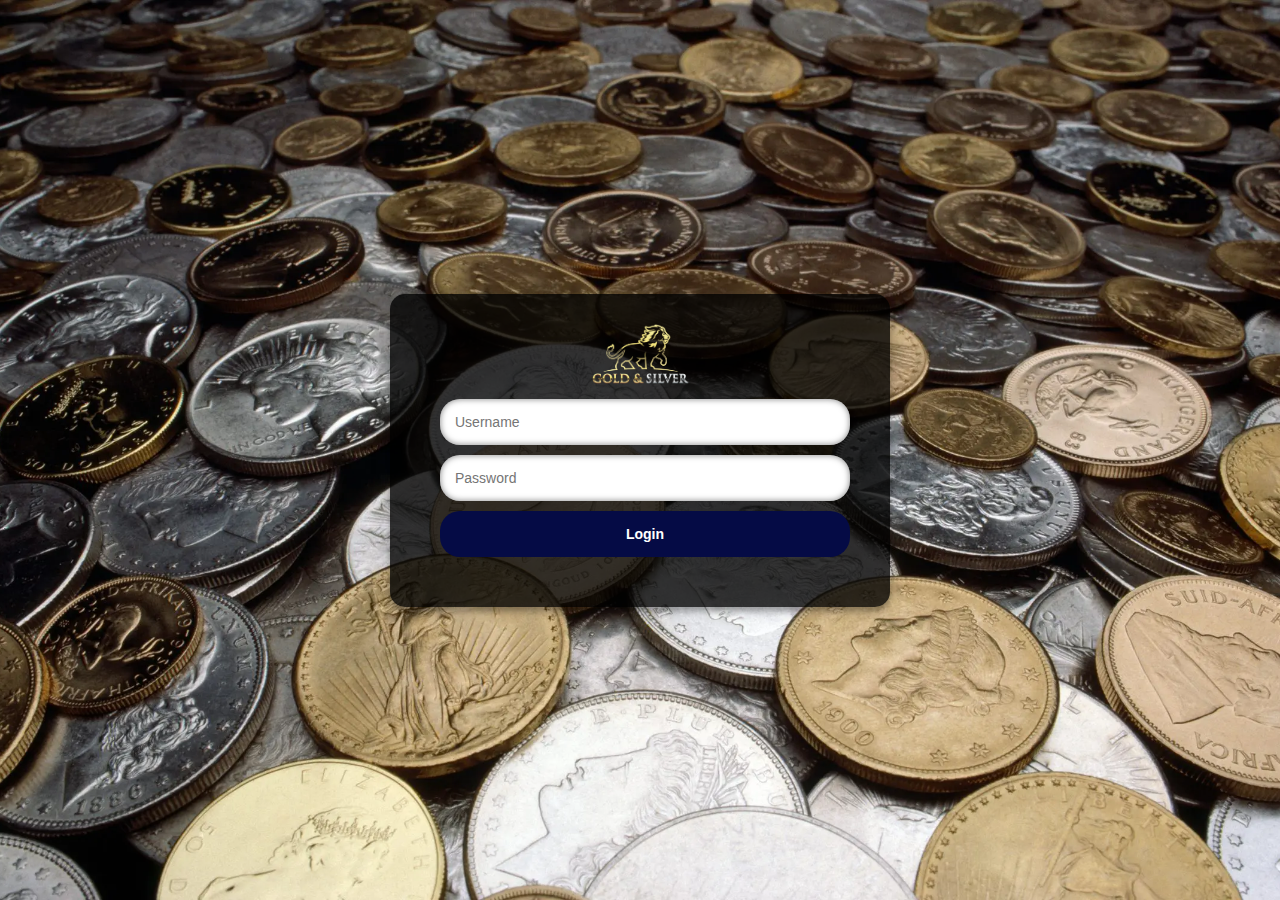
<file: index.html>
<!DOCTYPE html>
<html lang="en">
<head>
    <meta charset="UTF-8">
    <meta name="viewport" content="width=device-width, initial-scale=1.0">
    <title>Login Page</title>
    <link type="text/css" rel="stylesheet" href="style.css">
</head>

<body>
    <div id="login_bkg" class="bkg">
        <form name="login_authentication" action="./home.html">

            <div class="login_container">
                <div id="login_logo"></div>
                <input id="username" class="login_element" type="text" name="username" placeholder="Username" required pattern="[a-zA-Z0-9]+">

                <input id="password" class="login_element" type="password" name="password" placeholder="Password" required pattern="[a-zA-Z0-9]+">

                <button class="login_element btn_generic" type="button" onclick="authenticate()">Login</button>
            </div>

        </form>
    </div>

    <!-- SCRIPTS -->
    <script src="./scriptLogin.js"></script>

</body>

</html>
</file>
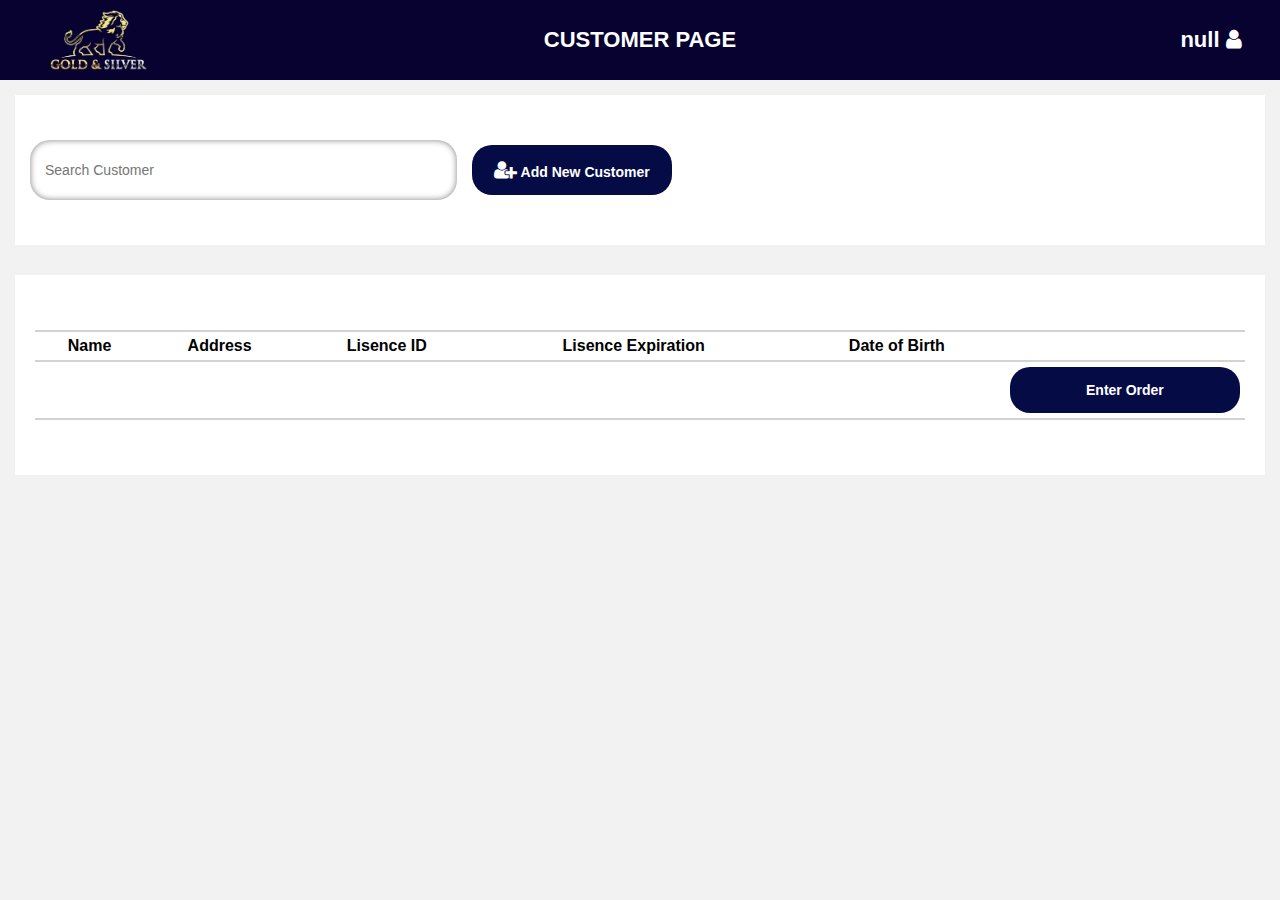
<file: customer.html>
<!DOCTYPE html>
<html lang="en">
<head>
    <meta charset="UTF-8">
    <meta name="viewport" content="width=device-width, initial-scale=1.0">
    <title>Customer Page</title>
    <link type="text/css" rel="stylesheet" href="style.css">
    <link rel="stylesheet" href="https://cdnjs.cloudflare.com/ajax/libs/font-awesome/4.7.0/css/font-awesome.min.css">
    <script src="https://ajax.googleapis.com/ajax/libs/jquery/2.1.1/jquery.min.js"></script>
</head>

<body>
    <div id="customer_bkg" class="bkg">

        <!-- HEADER BEGIN -->
        <header>
            <div id="header_bkg">
                <div id="header_logo" class="header_item" onclick='window.location.href = "./home.html"'></div>
                <div id="header_title" class="header_item"></div>
                <div id="header_icon" class="header_item" onclick='window.location.href = "./index.html"'>User Name <i class='fa fa-user'></i></div>
            </div>
        </header>
        <!-- HEADER END -->

        <div class="customer_btn_container">
            <div class="input_group">
                <input id="search_customer_input" type="text" placeholder="Search Customer" class="form_control" oninput="openMatchesFunction()"/>
                <div id="matches_container">
                    <ul id="matches_dropdown" class="hidden_matches">
                        <div id="close_matches_dropdown" onclick="closeMatchesFunction()">x</div>
                    </ul>
                </div>
                <!-- Content populated by customerScript.js -->
            </div>
            <button id="btn_add_new_customer" class="btn_generic open_modal" type="button"><i class="fa fa-user-plus" style="font-size: 20px;"></i> Add New Customer</button>
        </div>
        <div class="blur_bg hidden_blur"></div>
        
        <div class="modal_content hidden_modal">
            <div class="modal_header">
                <h3>Add New Customer</h3>
                <button id="close_modal_x" class="close_modal">&times;</button>
            </div>
            <div class="modal_body">
                <form id="customer_popup_form" name="my_form" action="">
                    <div id="popup_col_1">
                        <input name="fname" class="customer_popup_input" type="text" placeholder="First Name">
                        <input name="lname" class="customer_popup_input" type="text" placeholder="Last Name">
                        <input name="id" class="customer_popup_input" type="text" placeholder="ID #">
                        <input name="exp" class="customer_popup_input" type="text" placeholder="MM/DD/YYYY   (expiration)">
                        <input name="dob" class="customer_popup_input" type="text" placeholder="MM/DD/YYYY   (date of birth)">
                    </div>
                    <div id="popup_col_2">
                        <input name="address" class="customer_popup_input" type="text" placeholder="Address">
                        <input name="city" class="customer_popup_input" type="text" placeholder="City">
                        <select name="state" class="customer_popup_input">
                            <option value="AL">State</option>
                            <option value="AL">Alabama</option>
                            <option value="AK">Alaska</option>
                            <option value="AZ">Arizona</option>
                            <option value="AR">Arkansas</option>
                            <option value="CA">California</option>
                            <option value="CO">Colorado</option>
                            <option value="CT">Connecticut</option>
                            <option value="DE">Delaware</option>
                            <option value="FL">Florida</option>
                            <option value="GA">Georgia</option>
                            <option value="HI">Hawaii</option>
                            <option value="ID">Idaho</option>
                            <option value="IL">Illinois</option>
                            <option value="IN">Indiana</option>
                            <option value="IA">Iowa</option>
                            <option value="KS">Kansas</option>
                            <option value="KY">Kentucky</option>
                            <option value="LA">Louisiana</option>
                            <option value="ME">Maine</option>
                            <option value="MD">Maryland</option>
                            <option value="MA">Massachusetts</option>
                            <option value="MI">Michigan</option>
                            <option value="MN">Minnesota</option>
                            <option value="MS">Mississipi</option>
                            <option value="MO">Missouri</option>
                            <option value="MT">Montana</option>
                            <option value="NE">Nebraska</option>
                            <option value="NV">Nevada</option>
                            <option value="NH">New Hampshire</option>
                            <option value="NJ">New Jersey</option>
                            <option value="NM">New Mexico</option>
                            <option value="NY">New York</option>
                            <option value="NC">North Carolina</option>
                            <option value="ND">North Dakota</option>
                            <option value="OH">Ohio</option>
                            <option value="OK">Oklahoma</option>
                            <option value="OR">Oregon</option>
                            <option value="PA">Pennsylvania</option>
                            <option value="RI">Rhode Island</option>
                            <option value="SC">South Carolina</option>
                            <option value="SD">South Dakota</option>
                            <option value="TN">Tennessee</option>
                            <option value="TX">Texas</option>
                            <option value="UT">Utah</option>
                            <option value="VT">Vermont</option>
                            <option value="VA">Virginia</option>
                            <option value="WA">Washington</option>
                            <option value="WV">West Virginia</option>
                            <option value="WI">Wisconsin</option>
                            <option value="WY">Wyoming</option>
                        </select>
                        <input name="zip" class="customer_popup_input" type="number" placeholder="Zip">
                        <button id="btn_add_new_customer_popup" class="btn_generic close_modal" onclick="exportData()">Submit</button>
                    </div>
                </form>
            </div> 
        </div>

        <div id="selected_customer_info_container" class="hidden_customer">
            <table id="selected_customer_table">
                    <thead>
                        <tr>
                            <th class="selected_customer_cell">Name</th>
                            <th class="selected_customer_cell">Address</th>
                            <th class="selected_customer_cell">Lisence ID</th>
                            <th class="selected_customer_cell">Lisence Expiration</th>
                            <th class="selected_customer_cell">Date of Birth</th>
                            <th class="selected_customer_cell"></th>
                        </tr>
                    </thead>
                    <tbody>
                        <tr>
                            <td id="display_full_name" class="selected_customer_cell">Elephant</td>
                            <td id="display_address" class="selected_customer_cell">1000 Regent University Rd, CA 95047</td>
                            <td id="display_id" class="selected_customer_cell">Y287709485876234</td>
                            <td id="display_exp" class="selected_customer_cell">01/01/2100</td>
                            <td id="display_dob" class="selected_customer_cell">01/01/1000</td>
                            <td class="selected_customer_cell">
                                <button id="btn_enter_order" class="btn_generic" type="button" onclick='redirectToPurchase()'>Enter Order</button>
                            </td>
                        </tr>
                    </tbody>
            </table>
        </div>
    </div>
    

    

    <!-- SCRIPTS -->
    <script src="./script.js"></script>
    <script src="./scriptCustomer.js"></script>
    <script
  src="https://code.jquery.com/jquery-3.4.1.js"
  integrity="sha256-WpOohJOqMqqyKL9FccASB9O0KwACQJpFTUBLTYOVvVU="
  crossorigin="anonymous"></script>

</body>

</html>
</file>
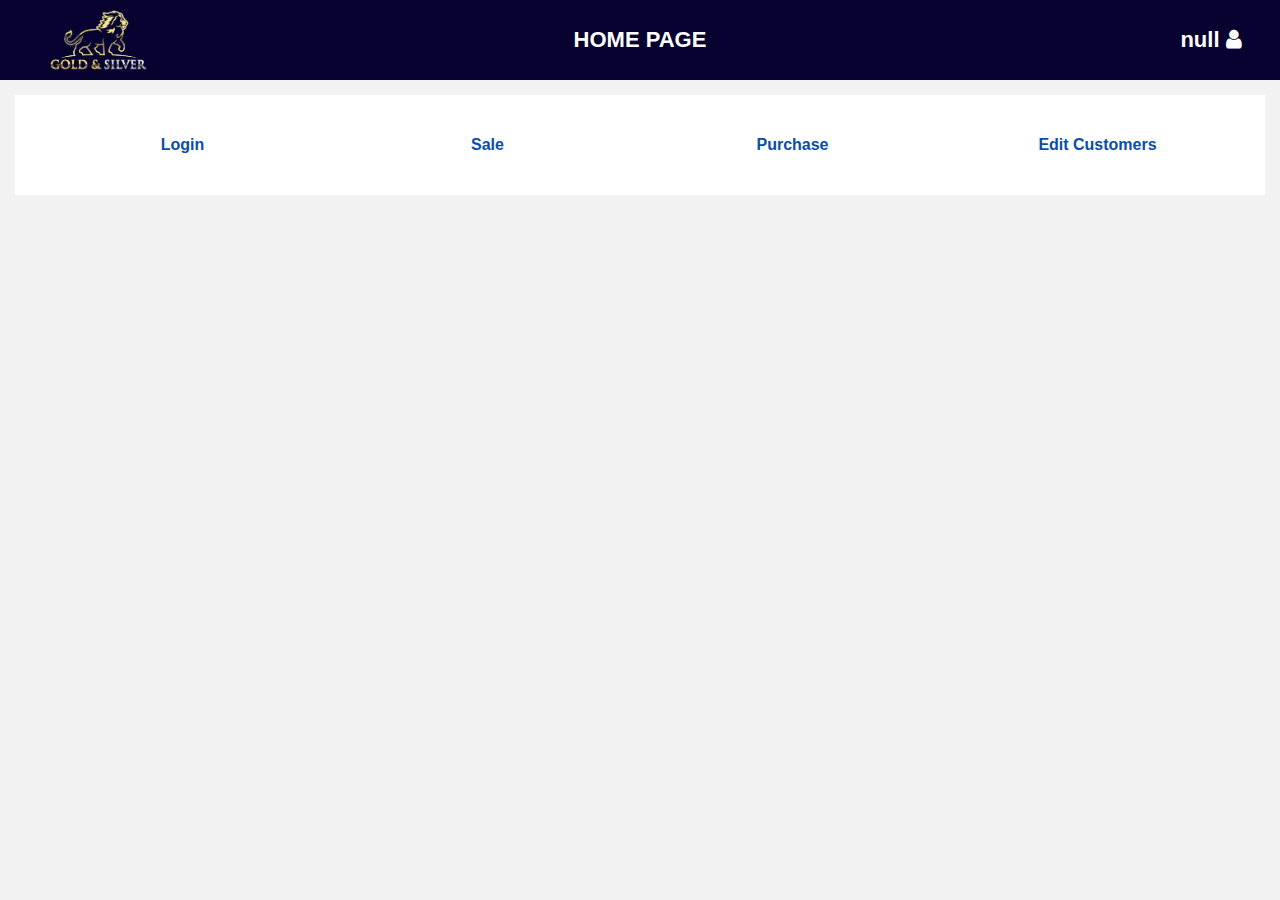
<file: home.html>
<!DOCTYPE html>
<html lang="en">
<head>
    <meta charset="UTF-8">
    <meta name="viewport" content="width=device-width, initial-scale=1.0">
    <title>Home Page</title>
    <link type="text/css" rel="stylesheet" href="style.css">
    <link rel="stylesheet" href="https://cdnjs.cloudflare.com/ajax/libs/font-awesome/4.7.0/css/font-awesome.min.css">
</head>

<body>
    <div id="home_bkg" class="bkg">

        <!-- HEADER BEGIN -->
        <header>
            <div id="header_bkg">
                <div id="header_logo" class="header_item"></div>
                <div id="header_title" class="header_item"></div>
                <div id="header_icon" class="header_item" onclick='window.location.href = "./index.html"'>User Name <i class='fa fa-user'></i></div>
            </div>
        </header>
        <!-- HEADER END -->

        <div class="nav_btn_container">
            <button type="button" class="nav_button" onclick='window.location.href = "./index.html"'>Login</button>
            <button type="button" class="nav_button" onclick='window.location.href = "./sale.html"'>Sale</button>
            <button type="button" class="nav_button" onclick='redirectToCustomer()'>Purchase</button>
            <button type="button" class="nav_button" onclick='window.location.href = "./customer.html"'>Edit Customers</button>
        </div>

    </div>

    <!-- SCRIPTS -->
    <script src="./script.js"></script>

</body>

</html>
</file>
<file: style.css>
/* TABLE OF CONTENTS
1) GLOBAL STYLING
    :root
    *
    body
    .bkg
2) REUSEABLE COMPONENTS
    .btn_generic, .collabsible_btn
    .nav_button
    input, select
3) HEADER
4) LOGIN PAGE
5) HOME PAGE
6) CUSTOMER PAGE
    Search Dropdown
    Popup Modal
    Selected Customer Info
7) SALES & PURCAHSES PAGES
    All sections on Sale Page
    Section 1: Search Inventory
    Section 2: Item Display
    Section 3: Cart
    Confirm Cart
    PDF Generation
    RTL
*/


 /* GLOBAL STYLING ---------- ---------- */
:root {
    --saleOrPurchase_item_margin: 3%;
    --image_path: ;

    --almost-white: #eee;
    --hover-gray: #ccc;
    --dark-blue: rgb(7, 2, 47);
    --light-blue-font: #094ea7;
    --page-background: #f2f2f2;
    --icon-background: #f0f0f0;

    --customer-element-height: 60px;
    --popup-window-margin: 30px;

    --rounding: 20px;
}

* {
    box-sizing: border-box;
    font-family: "Roboto", sans-serif;
}

body {
    margin: 0;
    height: 100vh;
}

.bkg {
    background-color: var(--page-background);
    width: 100%;
    height: 100%;
    display: flex;
}

/* REUSEABLE COMPONENTS */
.btn_generic, .collabsible_btn{
    background: #050b45;
    width: 100%;
    padding: 15px;
    border: 0;
    border-radius: var(--rounding);

    color: #FFFFFF;
    font-size: 14px;
    font-weight: bold;
    cursor: pointer;
}

.btn_generic:hover, .btn_generic:active, .btn_generic:focus {
    background: #626DCF;
}

.nav_button {
    background: #FFFFFF;
    height: 70px;
    width: 250px;
    border: 0;
    padding: 15px;

    color: var(--light-blue-font);
    font-size: 16px;
    font-weight: bolder;
}

.nav_button:hover, .nav_button:active, .nav_button:focus {
    background: #FFFFFF;
    box-shadow: 0 10px 20px 0 rgba(0, 0, 0, 0.2);
}


input, select {
    border: 0;
    border-radius: var(--rounding);
    box-sizing: border-box;
    background: white;
    width: 100%;
    padding: 15px;

    font-size: 14px;
    box-shadow: inset 0 0 6px rgba(0, 0, 0, 0.5);
 }

 select {
   color: #6e6e6e;
 }
/* END REUSEABLE COMPONENTS ---------- ---------- */


/* HEADER */
header {
    height: 80px;
    width: 100%;
}

#header_bkg {
    background-color: var(--dark-blue);
    height: 80px;
    width: 100%;
    display: flex;
    align-items: center;
    justify-content: center;

    color: white;
    font-size: 22px;
    font-weight: bold;
}

#header_logo {
    position: absolute;
    left: var(--saleOrPurchase_item_margin);
    background-image: url('images/img_logo.png');
    height: 60px;
    width: 120px;
    background-repeat: no-repeat;
    background-size: contain;
    background-position: center;;
    cursor: pointer;
}

#header_icon {
    position: absolute;
    right: var(--saleOrPurchase_item_margin);
    cursor: pointer;
}
 /* END HEADER ---------- ---------- */


 /* LOGIN PAGE ---------- ---------- */
 #login_bkg {
    background-image: url('images/img_login_bkgd4.webp');
    background-position: center center;
    background-attachment: fixed;
    background-repeat: no-repeat;
    background-size: cover;
    align-items: center;
    justify-content: center;
}

 .login_container {
    max-width: 500px;
    padding: 45px;
    padding-top: 30px;
    background: rgba(0, 0, 0, 0.792);
    border-radius: 15px;
    text-align: center;
    box-shadow: 0 0 20px 0 rgba(0, 0, 0, 0.2), 0 5px 5px 0 rgba(0, 0, 0, 0.24);
}

.login_element {
    margin: 5px;
}

#login_logo {
    background-image: url('images/img_logo.png');
    height: 60px;
    width: 120px;
    background-repeat: no-repeat;
    background-size: contain;
    background-position: center;
    margin: auto;
    margin-bottom: 10px;
}
/* END LOGIN ---------- ---------- ---------- ---------- */



/* HOME PAGE ---------- ---------- */
 #home_bkg {
    flex-direction: column;
}

.nav_btn_container {
    display: flex;
    flex-direction: row;
    justify-content:space-around;
    width: auto;
    height: auto;
    margin: 15px; /*center this item*/
    padding: 15px;

    border: 0;
    background: #ffffff;
    text-align: center;
}
/* END HOME PAGE ---------- ---------- ---------- ---------- */


/* CUSTOMER PAGE ---------- ---------- */
#customer_bkg {
    background-color: var(--page-background);
    flex-direction: column;
}

.customer_btn_container {
    display: flex;
    width: auto;
    height: 150px;
    margin: 15px; /*center this item*/
    padding: 15px;
    align-items: center;
    z-index: 96;

    background: #ffffff;
}

.input_group {
    height: var(--customer-element-height);
    width: 35%;
    margin-right: 10px;
}

#search_customer_input {
    height: 100%;
    width: 100%;
 }

/* SEARCH DROPDOWN */
.hidden_matches {
    display: none;
}

#matches_container {
    z-index: 97;
}

#matches_dropdown {
    background-color: white;
    box-shadow: 0px 3px 10px 0px rgba(0, 0, 0, 0.2), 0 5px 5px 0 rgba(0, 0, 0, 0.24);
    padding-left: 0px;
}

.matches_dropdown_option {
    list-style-type: none;
    color: var(--light-blue-font);
    cursor: pointer;
    padding: 0px 0px 3px 10px;
}

.matches_dropdown_option:hover {
    background-color: rgb(239, 239, 239);
}

#close_matches_dropdown {
    width: 15px;
    text-align: center;
    margin: 0px 9px 2px auto;

    color: var(--light-blue-font);
    font-weight: bold;
    font-size: 21px;

    cursor: pointer;
}

#close_matches_dropdown:hover {
    color: #4185df;
}
/* END SEARCH DROPDOWN */

 #btn_add_new_customer, #btn_add_new_customer_popup {
    height: auto;
    width: 200px;
    margin: 5px;
}

#btn_add_new_customer_popup {
    align-self: flex-end;
}

/* POPUP MODAL */
.open_modal {
    cursor: pointer;
    transition: all 0.3s;
}

.modal_content {
    position: absolute;
    background: white;
    width: auto;
    height: auto;
    left: var(--popup-window-margin);
    right: var(--popup-window-margin);
    top: var(--popup-window-margin);
    bottom: var(--popup-window-margin);
    padding: 0 2% 2% 2%;
    border-radius: 10px;
    z-index: 99;
    overflow: hidden;
}

.modal_header {
    display: flex;
    justify-content: space-between;
    height: 12%;
    margin-top: 0px;
    color: black;
    font-size: 20px;
    border-bottom: 2px solid var(--hover-gray);
    overflow: hidden;
}

.modal_body {
    height: 86%;
    overflow: hidden;
}

#customer_popup_form {
    display: flex;
    flex-direction: row;
    height: 100%;
    padding: 0;
    overflow: hidden;
}

#popup_col_1 {
    display: flex;
    flex-direction: column;
    width: 50%;
    justify-content: space-around;
}

#popup_col_2 {
    display: flex;
    flex-direction: column;
    width: 50%;
    justify-content: space-around;
}

.customer_popup_input, option {
    width: auto;
    margin: 5px;
}

.hidden_modal { 
   display: none;
}

#close_modal_x {
    background: transparent;
    border: none;
    display: flex;
    align-items: center;
    justify-content: center;
    font-size: 40px;
    cursor: pointer;
}

#close_modal_x:hover {
    color: var(--hover-gray);
}

.blur_bg {
    position: absolute;
    top: 0;
    left: 0;
    height: 100%;
    width: 100%;
    background: rgba(0, 0, 0, 0.3);
    backdrop-filter: blur(5px);
    z-index: 98;
}

.hidden_blur {
    display: none;
}

/* Selected Customer Info Container */
#selected_customer_info_container {
    display: flex;
    width: auto;
    height: 200px;
    margin: 15px; /*center this item*/
    padding: 20px;
    align-items: center;

    background: #ffffff;
    z-index: 1;
}

#selected_customer_table {
    width: 100%;
}

/* END CUSTOMER PAGE ---------- ---------- ---------- ---------- */


/* SALES AND PURCHASES PAGES ---------- ---------- */
 #sale_bkg {
    /*background-color: #f2f2f2;*/
    display: flex;
    flex-direction: column;
    justify-content: end;
}

#sale_main_container {
    height: 100%;
    margin: 2% var(--saleOrPurchase_item_margin) 10% var(--saleOrPurchase_item_margin);

    display: flex;
    flex-direction: row;
    justify-content: center;
    overflow-x: auto;
}

/* Three Sections */
.sale_section {
    display: flex;
    flex-direction: column;
    background: white;
    height: auto;
    margin: 0px;
}

#search_inventory_section {
    width: 30%;
    overflow-y: scroll;
}

#item_display_section {
    width: 35%;
    margin: 0 10px;
}

#cart_section {
    width: 35%;
    overflow-y: scroll;
}

/* Section #1: SEARCH INVENTORY */
.--search_element {
    margin: 5px;
    width: auto;
    border-radius: var(--rounding);
}

.category {
    background-color: var(--almost-white);
}

.collapsible {
    width: auto;
    padding: 18px;
    border: none;
    outline: none;
    
    text-align: left;
    font-size: 14px;
    color: #444;

    cursor: pointer;
}

.collapsible:active, .collapsible:hover, .item_btn:hover, .item_btn:active  {
    background-color: var(--hover-gray);
}

.item_btn {
    background-color: var(--page-background);
    color: var(--dark-blue);
    border-radius: 0px;
    padding: 5px;
}

.content {
    background-color: #f1f1f1;
    padding: 0 18px;
    display: none;
}

/* Section #2: ITEM DISPLAY */
.item_display_cell {
    text-align: center;
    vertical-align: middle;
}

#item_display_image_container {
    height: 100%;
    width: auto;
    margin: 10px;
    background-image: var(--image_path);
    background-repeat: no-repeat;
    background-position: center;
    background-size: contain;
}

/* Section #3: CART */
#table_caption {
    border-top: 2px solid lightgray;
    font-weight: bold;
    font-size: 18px;
    padding: 4px;
    text-align: center;
}

table {
    border-collapse: collapse;
}

tr {
    border-top: 2px solid lightgray;
    border-bottom: 2px solid lightgray;
    text-align: center;
}

th, td {
    text-align: center;
    padding: 5px;
}

#cart_total_amount {
    font-weight: bold;
}

.delete_btn {
    border: none;
    background-color: transparent;
}

.delete_btn:hover {
    border: none;
    background-color: transparent;
    color: var(--hover-gray);
}

/* CONFIRM Cart Button */
#rep {
    width: 200px;
    position: fixed;
    align-self: flex-end;
    margin-right: var(--saleOrPurchase_item_margin);
    margin-bottom: 4%;
}

/* PDF GENERATION */
.invoice-box {
    max-width: 800px;
    margin: auto;
    padding: 30px;
    border: 1px solid #eee;
    box-shadow: 0 0 10px rgba(0, 0, 0, 0.15);
    font-size: 16px;
    line-height: 24px;
    font-family: 'Helvetica Neue', 'Helvetica', Helvetica, Arial, sans-serif;
    color: #555;
}

.invoice-box table {
    width: 100%;
    line-height: inherit;
    text-align: left;
}

.invoice-box table td {
    padding: 5px;
    vertical-align: top;
}

.invoice-box table tr td:nth-child(4) {
    text-align: right;
}

.invoice-box table tr.top table td {
    padding-bottom: 20px;
}

.invoice-box table tr.top table td.title {
    font-size: 45px;
    line-height: 45px;
    color: #333;
}

.invoice-box table tr.information table td {
    padding-bottom: 40px;
}

.invoice-box table tr.heading td {
    background: #eee;
    border-bottom: 1px solid #ddd;
    font-weight: bold;
}

.invoice-box table tr.details td {
    padding-bottom: 20px;
}

.invoice-box table tr.item td {
    border-bottom: 1px solid #eee;
}

.invoice-box table tr.item.last td {
    border-bottom: none;
}

.invoice-box table tr.total td:nth-child(5) {
    border-top: 2px solid #eee;
}

.invoice-box table tr.total td:nth-child(4) {
    font-weight: bold;
}

@media only screen and (max-width: 600px) {
    .invoice-box table tr.top table td {
        width: 100%;
        display: block;
        text-align: center;
    }

    .invoice-box table tr.information table td {
        width: 100%;
        display: block;
        text-align: center;
    }
}

/** RTL **/
.invoice-box.rtl {
    direction: rtl;
    font-family: Tahoma, 'Helvetica Neue', 'Helvetica', Helvetica, Arial, sans-serif;
}

.invoice-box.rtl table {
    text-align: right;
}

.invoice-box.rtl table tr td:nth-child(4) {
    text-align: left;
}

.hidden_pdf {
    display: none;
}

/* END SALES AND PURCHASES PAGES ---------- ---------- ---------- ---------- */
</file>
